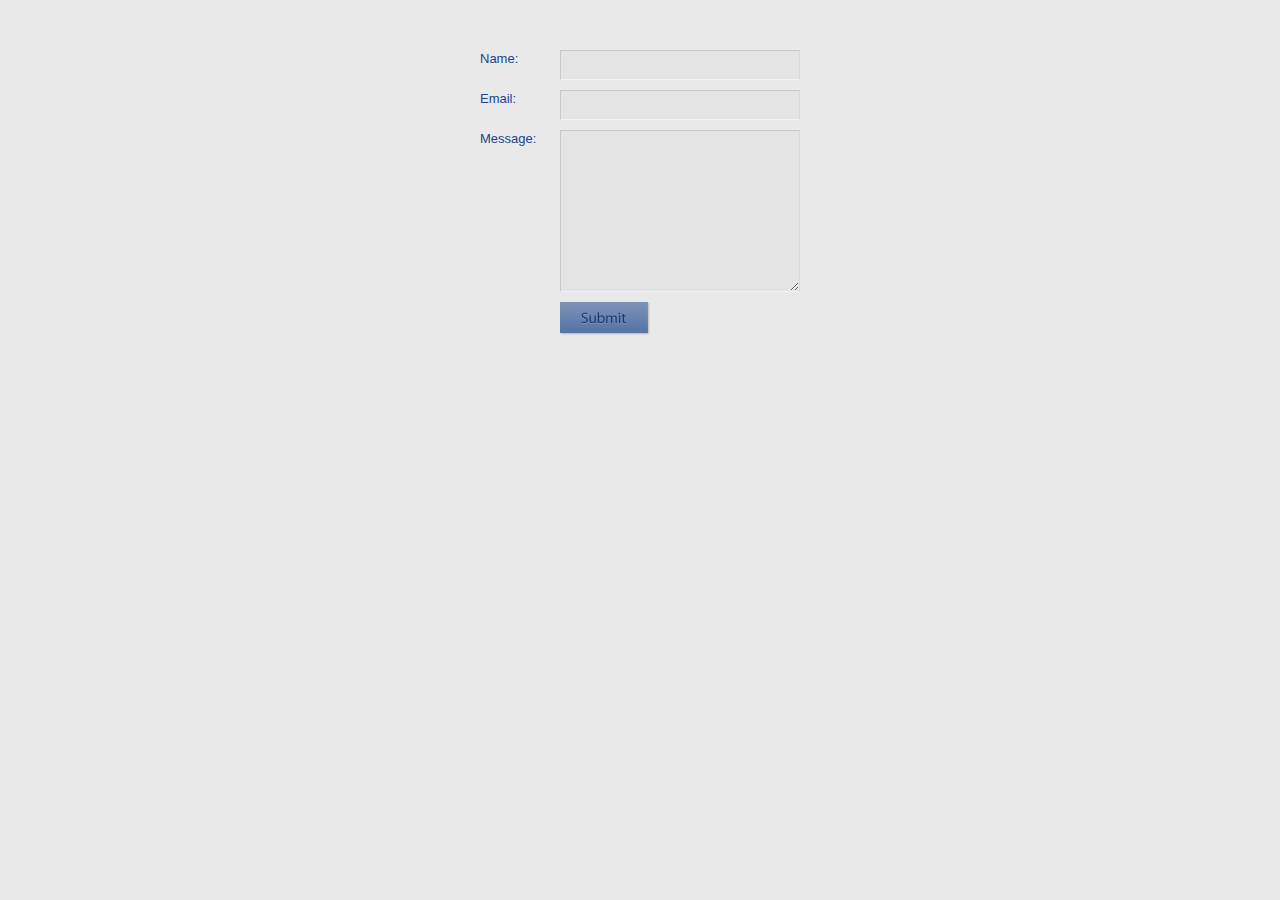
<file: contact/index.html>
<!DOCTYPE html PUBLIC "-//W3C//DTD XHTML 1.0 Transitional//EN" "http://www.w3.org/TR/xhtml1/DTD/xhtml1-transitional.dtd">
<html xmlns="http://www.w3.org/1999/xhtml">

<head>
	<meta http-equiv="Content-Type" content="text/html; charset=UTF-8" />
	<title>Contact Form</title>
	<link rel="stylesheet" type="text/css" href="../css/blue.css" />
	<script type="text/javascript" src="js/jquery-1.2.6.min.js"></script>
	<script type="text/javascript" src="js/jquery.validate.js"></script>
	
	<script type="text/javascript">
	$(document).ready(function(){
		
		$("#contactform").validate();
	});
	</script>
</head>

<body class="contact">
<form method="post" action="contactengine.php" id="contactform">

<label for="Name">Name:</label>

	<input type="text" name="Name" id="Name" class="required" />

<label for="Email">Email:</label>

	<input type="text" name="Email" id="Email" class="required email" />

<label for="Message">Message:</label>

	<textarea name="Message" id="Message" rows="10" cols="20" class="required"></textarea>
<div class="clear"></div>
<input type="submit" name="submit" value="" class="submit-button" />
</form>
	
</body>
</html>
</file>
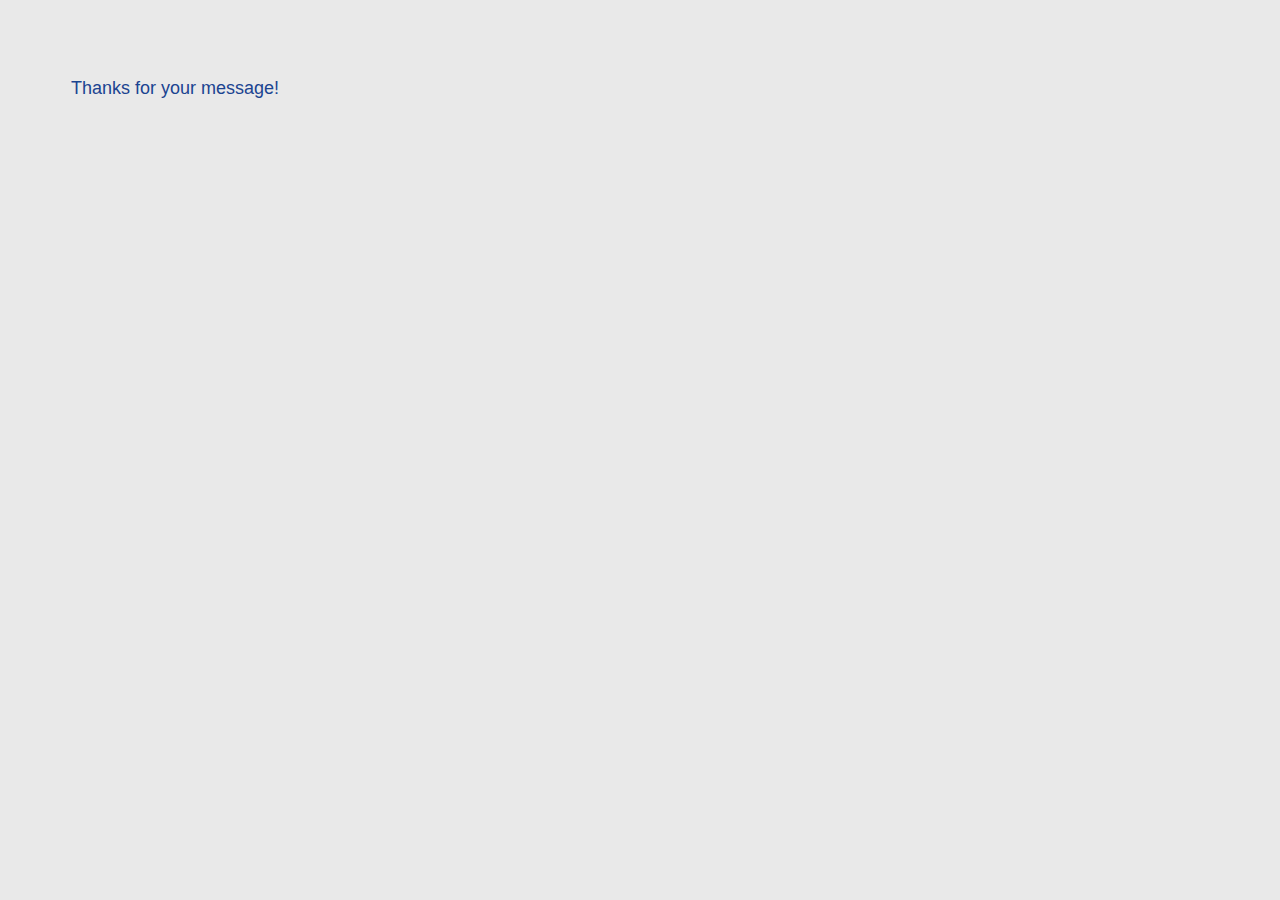
<file: contact/contactthanks.html>
<!DOCTYPE html PUBLIC "-//W3C//DTD XHTML 1.0 Transitional//EN" "http://www.w3.org/TR/xhtml1/DTD/xhtml1-transitional.dtd">
<html xmlns="http://www.w3.org/1999/xhtml">

<head>
	<meta http-equiv="Content-Type" content="text/html; charset=UTF-8" />
	<title>Contact Form | Thanks!</title>
	<link rel="stylesheet" type="text/css" href="../css/blue.css" />
</head>

<body class="contact">


		<h1 class="warn">Thanks for your message!</h1>
	

</body>

</html>
</file>
<file: css/blue.css>
@charset "UTF-8";
/* RESET */
/* ----------------------------------------- */
html, body, div, span, applet, object, iframe,
h1, h2, h3, h4, h5, h6, p, blockquote, pre,
a, abbr, acronym, address, big, code,
del, dfn, em, font, img, ins, kbd, q, s, samp,
small, strike, strong, tt, var,
dl, dt, dd, ol, ul, li,
fieldset, form, label, legend,
table, caption, tbody, tfoot, thead, tr, th, td {
	margin: 0;
	padding: 0;
	border: 0;
	outline: 0;
	font-weight: inherit;
	font-style: inherit;
	font-size: 100%;
	font-family: inherit;
	vertical-align: baseline;
}
:focus {
	outline: 0;
}
body {
	line-height: 1;
}
/* tables still need 'cellspacing="0"' in the markup */
table {
	border-collapse: separate;
	border-spacing: 0;
}
caption, th, td {
	text-align: left;
	font-weight: normal;
}
blockquote:before, blockquote:after,
q:before, q:after {
	content: "";
}
blockquote, q {
	quotes: "" "";
}

.clear {
	clear:both;
}


/* LAYOUT */
/* ----------------------------------------- */

body {
	font-family: "Trebuchet MS", Arial, Helvetica, sans-serif;
	background-color: #e1e0db;
	background-image: url(../Images/bg.jpg);
	background-repeat: repeat;
	font-size:13px;
	line-height: 17px;
	color:#000;
}

.contact {
	background-image: none;
	background-color:#e9e9e9;
}

a, a:visited, a:active {
	color:#7b90b5;
	text-decoration: none;
}

a:hover {
	color:#7b90b5;
	text-decoration: underline;
}

/* DOSSIER BACKGROUND */
/* ----------------------------------------- */

#wrapper {
	width:969px;
	margin:0 auto;
	margin-top:60px;
	margin-bottom:100px;
}

.wrapper-top {
	width:969px;
	height:19px;
	margin:0 auto;
	background-image:url(../Images/btop.jpg);
	background-repeat:no-repeat;
}

.wrapper-mid {
	width:969px;
	margin:0 auto;
	background-image:url(../Images/bmid.jpg);
	background-repeat: repeat-y;
	padding-bottom:40px;
}

.wrapper-bottom {
	width:969px;
	height:22px;
	padding:0;
	margin:0 auto;
	background-image:url(../Images/bbottom.jpg);
	background-repeat:no-repeat;
}

/* PAPER BACKGROUND */
/* ----------------------------------------- */

#paper {
	width:828px;
	margin:0 auto;
}

.paper-top {
	width:828px;
	margin:0 auto;
	background-image:url(../Images/ptop.jpg);
	background-repeat:no-repeat;
	height:126px;
}

#paper-mid {
	width:828px;
	margin:0 auto;
	background-image:url(../Images/pmid.jpg);
	background-repeat:repeat-y;
	display:block;
	padding:0;
	overflow: hidden;
	padding-bottom:75px;
	padding-top:7px;
}

.paper-bottom {
	width:828px;
	height:18px;
	margin:0 auto;
	background-image:url(../Images/pbottom.jpg);
	background-repeat:no-repeat;
}

/* ENTRIES */
/* ----------------------------------------- */

.entry {
	width:720px;
	display: block;
	padding-top:55px;
	clear: both;
	margin-left:4px;
}

h1  {
	width:250px;
	font-size:42px;
	color:#1b4491;
	margin-bottom:3px;
	clear:both;
}

h1 span {
	font-size:21px;
	display:block;
	color:#1b4491;
	margin-top:-5px;
}

h2 {
	width:180px;
	height: 23px;
	text-align: right;
	float:left;
	padding:0;
	margin:0;
	clear:both;
	font-size:22px;
	color:#1b4491;
	margin-bottom:-12px;
}

p {
	width:500px;
	margin-left:40px;
	float:right;	
}

p img {
	float:right;
	margin-left:20px;
	padding-left:10px;
}

div.content {
	clear: both;
	padding:0;
	margin:0;
	overflow: hidden;
	display:block;
	padding-top:32px;
}

h3 {
	width:180px;
	text-align: right;
	float:left;
	padding:0;
	clear:both;
	font-size: 13px;
	color:#7b90b5;
}

h4 {
	width:180px;
	text-align: right;
	float:left;
	padding:0;
	clear:both;
	font-size: 11px;
	color:#7b90b5;
}

h5 {
	width:180px;
	text-align: right;
	float:left;
	padding:0;
	clear:both;
	font-size: 10px;
	color:#7b90b5;
}

h6 {
	width:180px;
	text-align: right;
	float:left;
	padding:0;
	clear:both;
	font-size: 9px;
	color:#7b90b5;
}

em {
	font-family: Georgia, "Times New Roman", serif;
	font-style: italic;
	color:#777777;
	font-size:12px;
	display: block;
	padding-top:3px;
}


ol {
	float:right;
	width:500px;
	margin-left:40px;
	list-style: decimal;
	
}

ol li {
	width:500px;
	list-style-type: decimal;
	list-style-position: inside;
}

dl {
	float:right;
	width:500px;
	margin-left:40px;
	
}

dt {
	float:left;
	display: block;
	width:500px;
		color:#7b90b5;
}

dd {
	float:left;
	display: block;
	width:480px;
	text-indent:20px;
}

ul.unordered {
	float:right;
	width:500px;
	margin-left:40px;
	
}

ul.unordered li {
	margin:0;
	padding:0;
	float:left;
	display: block;
	width:500px;
	background-image:url(../Images/bullet.gif);
	background-repeat: no-repeat;
	padding-left:10px;
	background-position: 0 .5em;
	margin-top:0;
}

ul.info {
	float:right;
	width:500px;
	margin-left:40px;
	list-style-type: none; 
}

ul.info li {
	margin:0;
	padding:0;
	float:left;
	display: block;
	width:500px;
	background-image:url(../Images/bullet.gif);
	background-repeat: no-repeat;
	padding-left:10px;
	background-position: 0 .5em;
	margin-top:12px;
}

ul.skills {
	margin:0;
	padding:0;
	float:right;
	width:500px;
	margin-left:40px;
	margin-top:-6px;
	list-style-type: none;
	
}

ul.skills li {
	margin:0;
	padding:0;
	float:left;
	width:156px;
	background-image:url(../Images/bullet.gif);
	background-repeat: no-repeat;
	padding-left:10px;
	background-position: 0 .5em;
	margin-top:6px;
}

ul.works {
	margin:0;
	padding:0;
	float:right;
	width:500px;
	margin-left:40px;
	list-style-type: none;
}

ul.works li {
	margin:0;
	padding:0;
	float:left;
}

ul.works li img {
	padding:4px;
	background-color:#fff;
	width:95px;
	height:95px;
	border:1px solid #bdc7da;
	margin-right:20px;
	margin-bottom:16px;
}

ul.works li img:hover {
	border:1px solid #1b4491;
	cursor: pointer;
}

img.portrait {
	background-image:url(../Images/frame.jpg);
	background-repeat: no-repeat;
	width:109px;
	height:109px;
	padding-top:20px;
	padding-left:11px;
	padding-right:11px;
	padding-bottom:36px;
	margin-left:50px;
	float:left;
	
}


/* SELF INFORMATION */
/* ----------------------------------------- */

.self {
	width:250px;
	float:left;
	padding-top:11px;
	margin-left:38px;
	margin-bottom:15px;
}

.self ul {
	padding-top: 10px;
}

.self ul li.ad {
	background-image:url(../Images/icn-ad.gif);
}

.self ul li.mail {
	background-image:url(../Images/icn-mail.gif);
}

.self ul li.tel {
	background-image:url(../Images/icn-tel.gif);
}

.self ul li.web {
	background-image:url(../Images/icn-web.gif);
}

.self ul li {
	background-repeat: no-repeat;
	padding-left:26px;
	background-position: 0 .1em;
	height:25px;
	display:block;
	margin-top:-2px;
}

/* SOCIAL ICONS */
/* ----------------------------------------- */

.social {
	width:135px;
	float:right;
	padding-top:10px;
}

.social ul {
	list-style: none;
}

.social ul li {
	float:left;
	width:21px;
	height:24px;
	margin:0;
	padding:0;
	margin-left:6px;
}

/* TIPSY */
/* ----------------------------------------- */

.tipsy { padding: 5px; font-size: 10px; background-repeat: no-repeat;  background-image: url(../Images/tipsy.gif); }
.tipsy-inner { padding: 5px 8px 4px 8px; background-color: #080626; color: #fff; max-width: 200px; text-align: center; }
.tipsy-inner { -moz-border-radius:3px; -webkit-border-radius:3px; }
.tipsy-north { background-position: top center; }
.tipsy-south { background-position: bottom center; margin-bottom:20px; }
.tipsy-east { background-position: right center; }
.tipsy-west { background-position: left center; }


/* COLORBOX */
/* ----------------------------------------- */

#colorbox, #cboxOverlay, #cboxWrapper{position:absolute; top:0; left:0; z-index:9999; overflow:hidden;}
#cboxOverlay{position:fixed; width:100%; height:100%;}
#cboxMiddleLeft, #cboxBottomLeft{clear:left;}
#cboxContent{position:relative; overflow:hidden;}
#cboxLoadedContent{overflow:auto;}
#cboxLoadedContent iframe{display:block; width:100%; height:100%; border:0;}
#cboxTitle{margin:0; display:none;}
#cboxLoadingOverlay, #cboxLoadingGraphic{position:absolute; top:0; left:0; width:100%;}
#cboxPrevious, #cboxNext, #cboxClose, #cboxSlideshow{cursor:pointer;}

#cboxOverlay{background:#666;}

#colorBox{}
#cboxTopLeft{width:25px; height:25px; background:url(../Images/border1.png) 0 0 no-repeat;}
#cboxTopCenter{height:25px; background:url(../Images/border1.png) 0 -50px repeat-x;}
#cboxTopRight{width:25px; height:25px; background:url(../Images/border1.png) -25px 0 no-repeat;}
#cboxBottomLeft{width:25px; height:25px; background:url(../Images/border1.png) 0 -25px no-repeat;}
#cboxBottomCenter{height:25px; background:url(../Images/border1.png) 0 -75px repeat-x;}
#cboxBottomRight{width:25px; height:25px; background:url(../Images/border1.png) -25px -25px no-repeat;}
#cboxMiddleLeft{width:25px; background:url(../Images/border2.png) 0 0 repeat-y;}
#cboxMiddleRight{width:25px; background:url(../Images/border2.png) -25px 0 repeat-y;}
#cboxContent{background:#fff;}
#cboxLoadedContent{margin-bottom:20px;}
#cboxTitle{position:absolute; bottom:0px; left:0; text-align:center; width:100%; color:#1b4491;}
#cboxCurrent{position:absolute; bottom:0px; left:100px; color:#000;}
#cboxSlideshow{position:absolute; bottom:0px; right:42px; color:#444;}
#cboxPrevious{position:absolute; bottom:0px; left:0; color:#444;}
#cboxNext{position:absolute; bottom:0px; left:63px; color:#444;}
#cboxLoadingOverlay{background:url(../Images/loading.gif) 5px 5px no-repeat #fff;}
#cboxClose{position:absolute; bottom:0; right:0; display:block; color:#444;}


/* GO TO TOP */
/* ----------------------------------------- */

#message {
	display: block;
	display: none;
	z-index: 999;
	opacity: .8;
	position: fixed;
	top: 100%;
	margin-top: -40px;
	right: 0%;
	margin-right:10px;
	-moz-border-radius: 3px;
	-webkit-border-radius: 3px;
	width: 77px;
	line-height: 20px;
	height: 20px;
	padding: 5px;
	background-color: #080626;
	font-size: 11px;
	text-align: center;
}

#message a {
	color: #fff;
}
	
/* ELEMENTS */
/* ----------------------------------------- */

table {
	width: 500px;
	margin-left:40px;
	float:right;
	border-collapse: collapse;
	border-bottom:1px dashed #999;
	border-top:1px dashed #999;
}

table td {
	padding: 10px;
	padding-top:0;
	border-right:1px dashed #999;
}

table td:hover {
	background-color: #f2f2f2;
}

table th {
	padding: 10px;
	padding-top:0;
	color:#7b90b5;
	text-align: left;
	border-right:1px dashed #999;
}

table td.center {
	text-align: center;
}

table td.last {
	background: none;
}

table th.center {
	text-align: center;
}

table th.last {
	background: none;
}

table tr {
	border-left:1px dashed #999;
	border-top:1px dashed #999;
}

table tr.caption {
	border-left:1px dashed #999;
}

blockquote {
	border-left:3px solid #7b90b5;
	padding-left:8px;
	width:489px;
	margin-left:40px;
	float:right;
}

abbr, acronym {
	border-bottom:1px dashed #7b90b5;
}

strong {
	font-weight: bold;
}

small {
	font-size:70%;
}

big {
	font-size:1.2em;
}


/* CONTACT */

fieldset, legend {
	float:right;
	width:500px;
	padding:0;
	margin:0;
	margin-left:40px;
}

h1.warn {
	color:#1b4491;
	font-size:18px;
	margin-top:30px;
	padding:50px;
	text-align: center;
}

#contactform {
	width:320px;
	height:370px;
	margin:0 auto;
	padding:50px;
	overflow: hidden;
}

label {
	float:left;
	width:40px;
	height:28px;
	margin-bottom:10px;
	clear:both;
	color:#1b4491;
}

input {
	width:228px;
	float:right;
	height:18px;
	margin-bottom:10px;
	border-top:1px solid #c8c8c8;
	border-left:1px solid #c8c8c8;
	border-right:1px solid #dadada;
	border-bottom:1px solid #f2f2f2;
	background-color: #e4e4e4;
	font-family: "Trebuchet MS", Arial, Helvetica, sans-serif;
	font-size: 13px;
	padding:5px;
	outline: none;
}

input:focus {
	background-color: #dddddd;
	border-top:1px solid #c8c8c8;
	border-left:1px solid #c8c8c8;
	border-right:1px solid #dadada;
	border-bottom:1px solid #f2f2f2;
}

textarea {
	border-top:1px solid #c8c8c8;
	border-left:1px solid #c8c8c8;
	border-right:1px solid #dadada;
	border-bottom:1px solid #f2f2f2;
	background-color: #e4e4e4;
	width:228px;
	float:right;
	margin-bottom:10px;
	font-family: "Trebuchet MS", Arial, Helvetica, sans-serif;
	font-size: 13px;
	padding:5px;
	outline: none;
}

textarea:focus {
	background-color: #dddddd;
	border-top:1px solid #c8c8c8;
	border-left:1px solid #c8c8c8;
	border-right:1px solid #dadada;
	border-bottom:1px solid #f2f2f2;
}

.submit-button {
	background: transparent url(../Images/submit.jpg) no-repeat 0 0;
	display: block;
	clear: both;
	width:90px;
	height: 33px; 
	border:none;
	float:left;
	margin-left: 80px;
	text-indent: -9999px;
	outline: 0;
	cursor: pointer;
	padding:0;
}

.submit-button:hover {
	background: transparent url(../Images/submit.jpg) no-repeat 0 -33px;
	outline: 0;
	border: none;
}

label.error {
	clear: both;
	padding:0;
	margin-top:-5px;
	color:#7b90b5;
	font-size: 1.0em;
	font-style: italic;
	font-weight: normal;
	margin-left:80px;
	width:238px;
}
</file>
